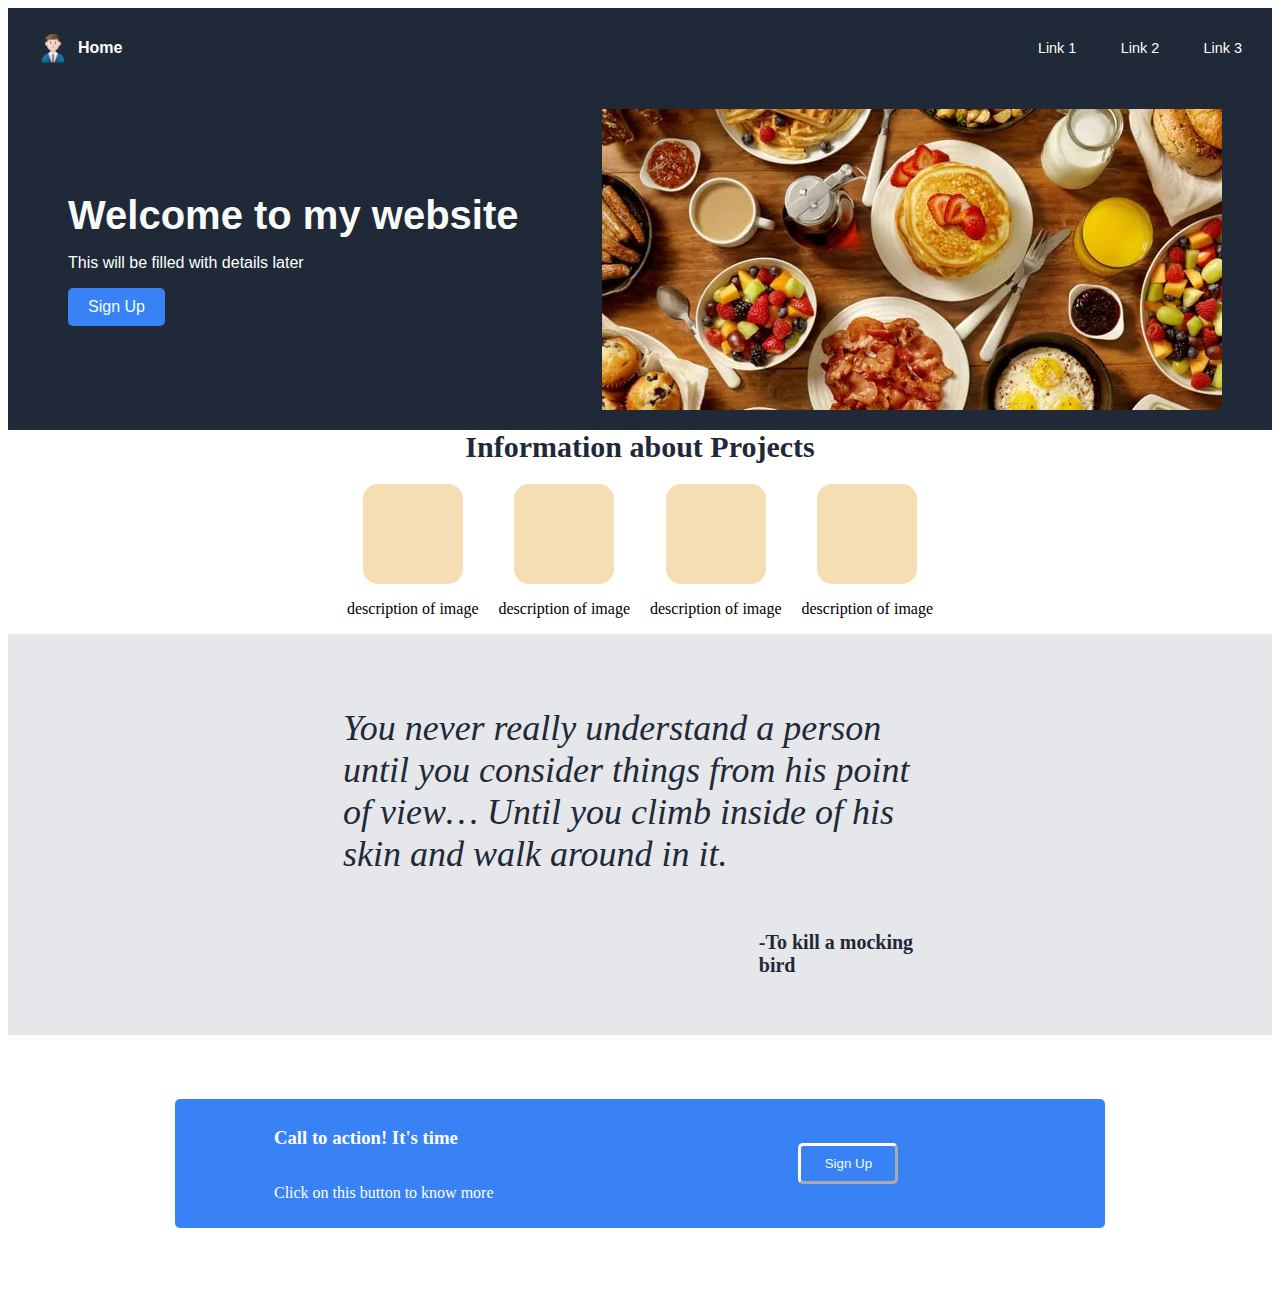
<file: index.html>
<!DOCTYPE html>
<html lang="en">
<head>
    <meta charset="UTF-8">
    <link rel="stylesheet" href="styles.css">
    <title>Recipes Homepage</title>
</head>
<body>
    <!-- Navigation Bar -->
    <div class="nav_bar">
        <!-- Logo and Home Text -->
        <div class="nav_logo">
            <img src="./images/businessman.png" class="logo" alt="Logo">
            <h4>Home</h4>
        </div>
        <div class="nav_links">
            <!-- Navigation Links -->
            <a href="#">Link 1</a>
            <a href="#">Link 2</a>
            <a href="#">Link 3</a>

        </div>
    </div>
    <!--Hero Segment-->
    <div class ="hero_section">
        <div class = "hero_intro">
            <label class = "hero_text"> Welcome to my website</label>
            <p>This will be filled with details later</p>
            <button>Sign Up</button>
        </div>
        <div class = "hero_img">
            <img src ="images/recipe_homepage.jpg" class = "profile_pic" alt ="profile_picture">
        </div>
    </div>
    <!---Project Information-->
    <div class = "project_section">
        <div>
            <label>Information about Projects</label>
        </div>
        <div class = "project_sub_section" >
            <div>
                <div class ="placeholder_img">

                </div>
                <p>description of image</p>
            </div>
            <div>
                <div class ="placeholder_img"></div>
                <p>description of image</p>
            </div>
            <div>
                <div class ="placeholder_img"></div>
                <p>description of image</p>
            </div>
            <div>
                <div class ="placeholder_img"></div>
                <p>description of image</p>
            </div>

        </div>
        
    </div>
    <!---Quote-->
    <div class ="quote">
        <p id = "main_quote">
            You never really understand a person until you consider things from his point of view… 
            Until you climb inside of his skin and walk around in it.
        </p>
        <p id = "sub_quote">
            -To kill a mocking bird
        </p>

    </div>
    <!-- Call to action-->
     <div class ="cta_section">
        <div class = "cta_block">
            <div class = "cta_text">
                <h3>Call to action! It's time</h3>
                <p>Click on  this button to know more</p>
            </div>
            <div>
                <button id = "cta_button">Sign Up</button>
            </div>

        </div>
     </div>

</body>
</html>
</file>
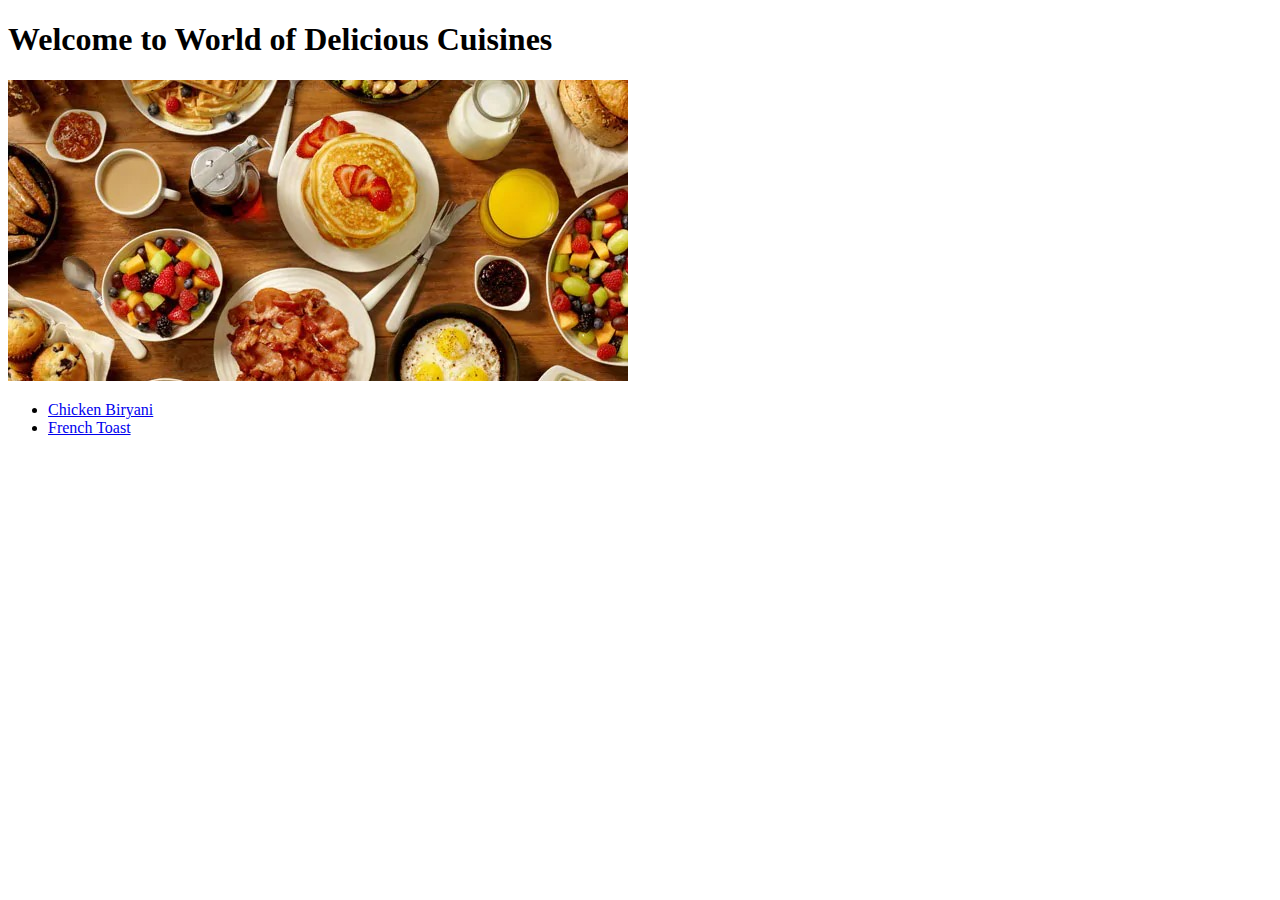
<file: Recipes/index.html>
<!DOCTYPE html>
<html lang="en">
    <head>
        <meta charset="UTF-8">
        <title>Recipes Homepage</title>
    </head>
    <body>
        <h1>
            Welcome to World of Delicious Cuisines
        </h1>
        <img src = "images/recipe_homepage.jpg">
        <ul>
            <li>
                <a href="pages/chicken_biryani.html">Chicken Biryani</a>
            </li>
            <li>
                <a href="pages/french_toast.html">French Toast</a>
            </li>

        </ul>
    </body>
</html>
</file>
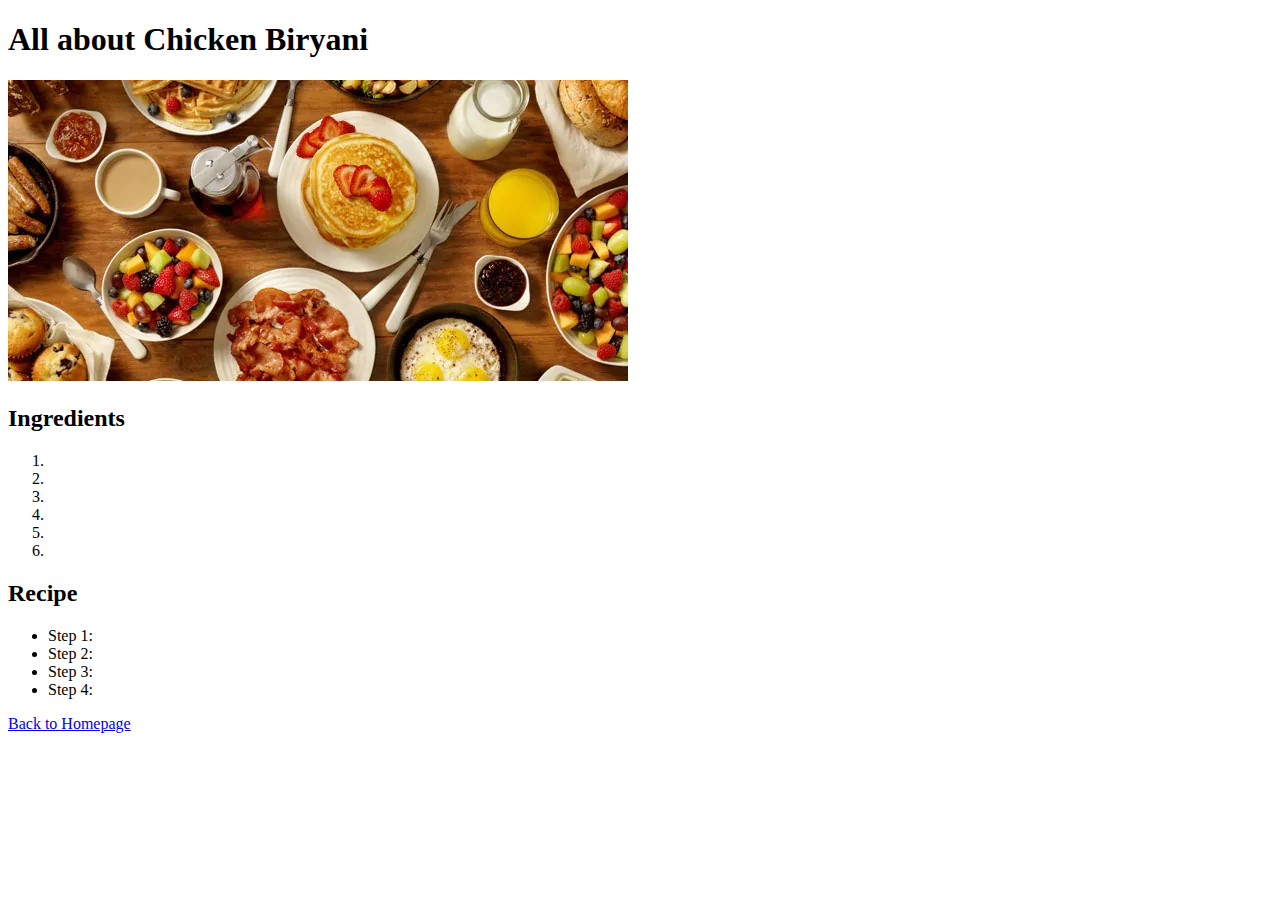
<file: pages/chicken_biryani.html>
<!DOCTYPE html>
<html lang="en">
<head>
    <meta charset="UTF-8">
    <link rel = "stylesheet" href = "../styles.css">
    <meta name="viewport" content="width=device-width, initial-scale=1.0">
    <title>Chicken Biryani</title>
</head>
<body>
    <h1> All about Chicken Biryani</h1>
    <img src="../images/recipe_homepage.jpg">
    <h2>Ingredients</h2>
    <ol>
        <li></li>
        <li></li>
        <li></li>
        <li></li>
        <li></li>
        <li></li>
    </ol>
    <h2>Recipe</h2>
    <ul>
        <li>Step 1:</li>
        <li>Step 2:</li>
        <li>Step 3:</li>
        <li>Step 4:</li>
    </ul>
    <a href ="../index.html">Back to Homepage</a>
</body>
</html>
</file>
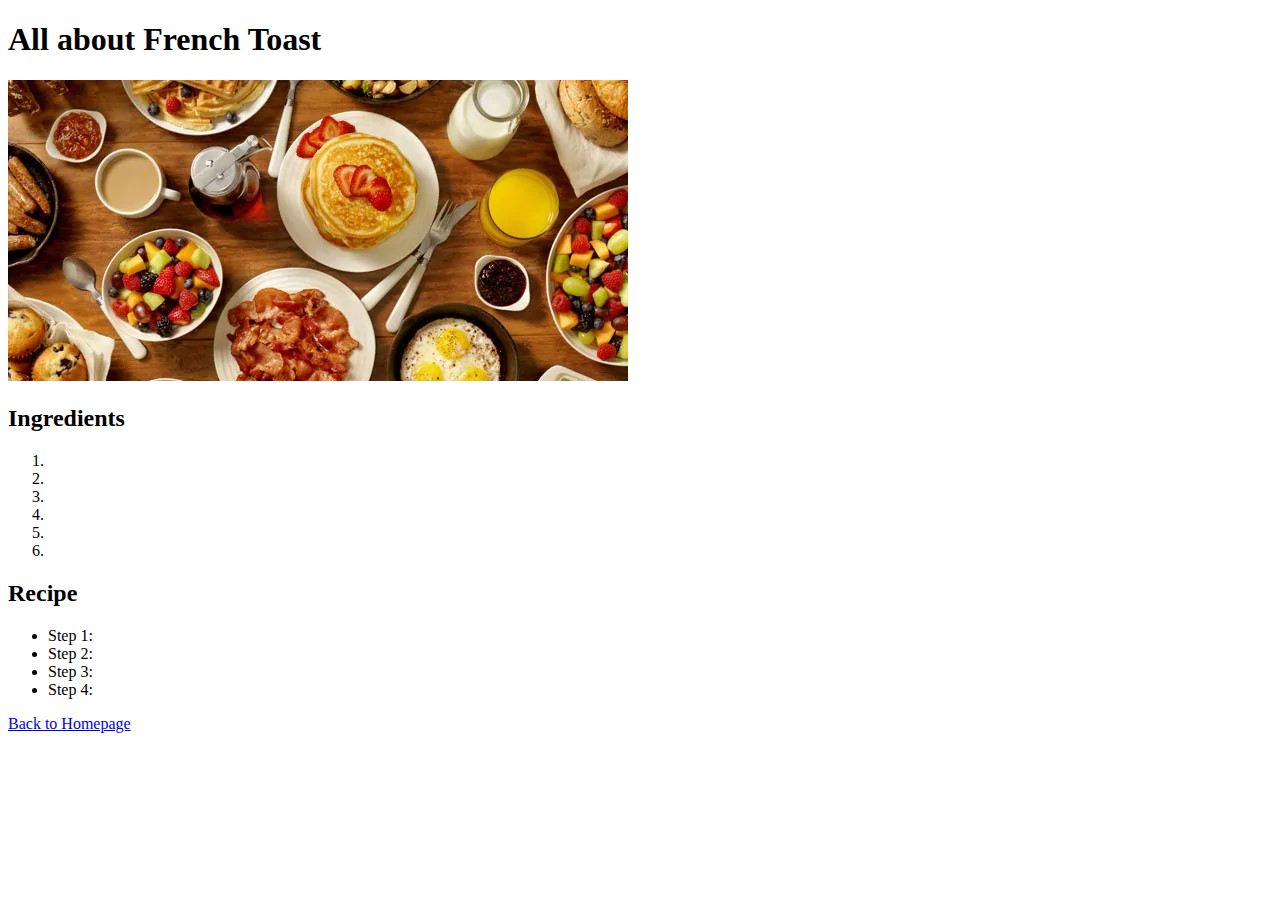
<file: pages/french_toast.html>
<!DOCTYPE html>
<html lang="en">
<head>
    <meta charset="UTF-8">
    <link rel = "stylesheet" href = "../styles.css">
    <meta name="viewport" content="width=device-width, initial-scale=1.0">
    <title>Chicken Biryani</title>
</head>
<body>
    <h1> All about French Toast</h1>
    <img src="../images/recipe_homepage.jpg">
    <h2>Ingredients</h2>
    <ol>
        <li></li>
        <li></li>
        <li></li>
        <li></li>
        <li></li>
        <li></li>
    </ol>
    <h2>Recipe</h2>
    <ul>
        <li>Step 1:</li>
        <li>Step 2:</li>
        <li>Step 3:</li>
        <li>Step 4:</li>
    </ul>
    <a href ="../index.html">Back to Homepage</a>
</body>
</html>
</file>
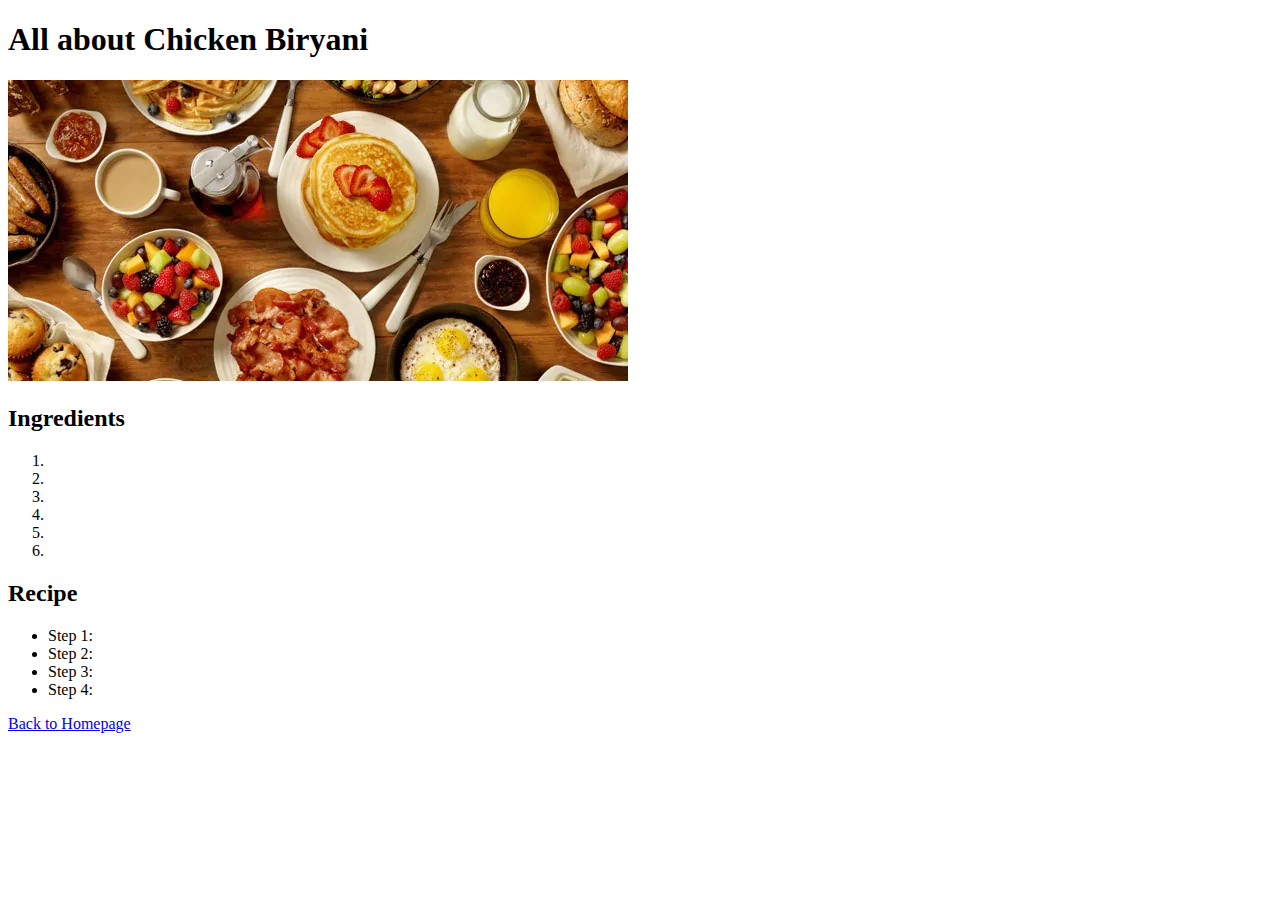
<file: Recipes/pages/chicken_biryani.html>
<!DOCTYPE html>
<html lang="en">
<head>
    <meta charset="UTF-8">
    <meta name="viewport" content="width=device-width, initial-scale=1.0">
    <title>Chicken Biryani</title>
</head>
<body>
    <h1> All about Chicken Biryani</h1>
    <img src="../images/recipe_homepage.jpg">
    <h2>Ingredients</h2>
    <ol>
        <li></li>
        <li></li>
        <li></li>
        <li></li>
        <li></li>
        <li></li>
    </ol>
    <h2>Recipe</h2>
    <ul>
        <li>Step 1:</li>
        <li>Step 2:</li>
        <li>Step 3:</li>
        <li>Step 4:</li>
    </ul>
    <a href ="/Recipes/index.html">Back to Homepage</a>
</body>
</html>
</file>
<file: styles.css>
/* Navigation Bar */
.nav_bar {
    display: flex;
    justify-content: space-between;
    align-items: center;
    background-color: #1F2937;
    color: white;
    padding: 10px;
    font-family: Arial, sans-serif;
}

.nav_logo {
    display: flex;
    align-items: center;
    gap: 10px;
}
.nav_logo img {
    height: 30px; /* Adjust height based on your design */
    width: auto; /* Maintain aspect ratio */
    margin-left: 20px;
}

.nav_links a {
    color: white;
    text-decoration: none;
    margin-left: 20px;
    font-size: 0.9rem;
    margin-right: 20px;
}

/* Hero section */
.hero_section {
    display: grid;
    grid-template-columns: 1fr 1fr;
    gap: 20px;
    align-items: center;
    background-color: #1F2937;
    color: white;
    padding: 20px;
    font-family: Arial, sans-serif;
}

.hero_text {
    color: #f9faf8;
    font-weight: 700;
    font-size: 40px;
    
}

.hero_section button {
    background-color: #3882F6;
    color: azure;
    border: none;
    padding: 10px 20px;
    font-size: 1rem;
    cursor: pointer;
    border-radius: 5px;
}
.hero_section button:hover {
    background-color: #2563EB; /* Darker blue on hover */
}

.hero_intro {
    margin-left: 40px;
}

.hero_img {
    display: flex;
    justify-content: right;
    align-items: center;
    margin-right: 30px;

}
/* Project section */

.project_section {
    display: flex;
    flex-direction: column;
    align-items: center;
    justify-content: center;
}

.project_section label {
    color :#1F2937;
    font-weight: 600;
    font-size: 30px;
    padding: 10px;
}

.project_sub_section {
    display: flex;
    flex-direction: row;
    justify-content: space-evenly;
    align-items: center;
    gap: 20px;
    margin-top: 20px;

}

.project_sub_section div {
    display: flex;
    flex-direction: column;
    justify-content: space-evenly;
    align-items: center; 
}

.placeholder_img {
    background-color: wheat;
    border : 4px blue;
    border-radius: 15px;
    width:100px;
    height: 100px;
    box-sizing: border-box;

}

/* Quote section */

.quote {
    background-color: #e5e7eb;
    display: flex;
    justify-content: center;
    padding: 3%;
    flex-direction: column;

}

#main_quote {
    margin-left: 25%;
    margin-right: 25%;
    color: #1f2937;
    font-style: italic;
    font-size: 36px;
}

#sub_quote {
    margin-right: 25%;
    margin-left: 60%;
    color: #1f2937;
    font-size: 20px;
    font-weight: 600;
}

/* cta section */
.cta_section {
    display: flex;
    background-color: white;
    justify-content: center;
    padding: 5%;
}

.cta_block {
    display: grid;
    grid-template-columns: 2fr 1fr;
    gap:20px;
    align-items: center;
    background-color: #3882F6;
    border-radius: 5px;
    width: 80%;
    height:auto;
    color: white;
    padding:10px;
}

.cta_text {
    display: flex;
    flex-direction: column;
    color: white;
    justify-content:safe;
    margin-left: 15%;
    padding-inline: 0px;
}

#cta_button {
    background-color: #3882F6;
    color: azure;
    border-color: white;
    border-width: 3px;
    padding: 10px 20px;
    cursor: pointer;
    border-radius: 5px;
    width:100px;
}

#cta_button:hover {
    background-color: #359e2f;
    
}
</file>
